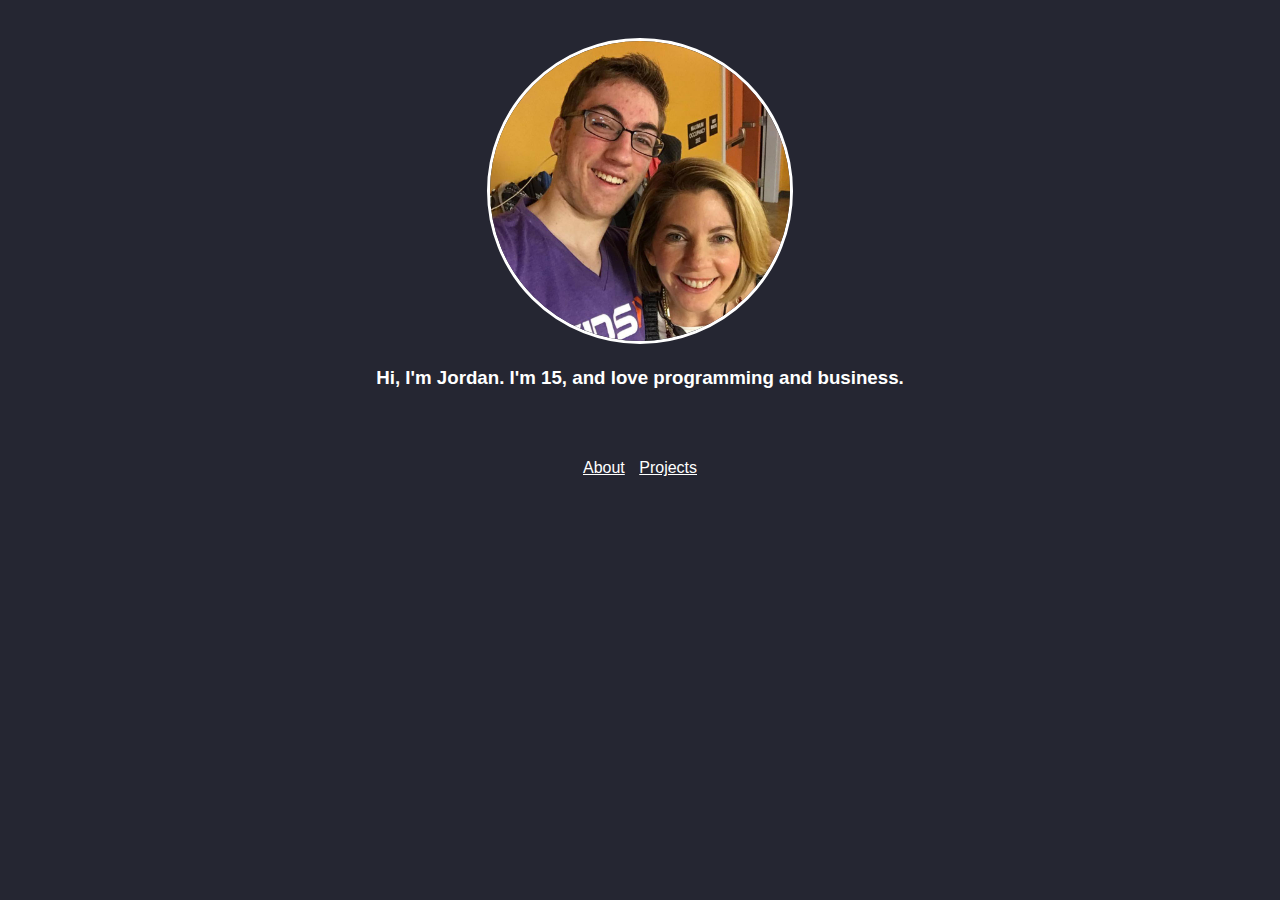
<file: index.html>
<!DOCTYPE html>
<html>
  <head>
    <title>Jordan Osterberg</title>
    <link rel="stylesheet" href="css/general.css"/>
  </head>
  <body>
    <div align="center">
        <img id="main-image" src="static/image/main.jpg">
        <h3>Hi, I'm Jordan. I'm <span id="age">15</span>, and love programming and business.</h3>
        <br>
        <br>
        <p><a class="mainhover" href="about.html">About</a> <a class="mainhover" href="projects.html">Projects</a></p>
    </div>
  </body>
</html>
</file>
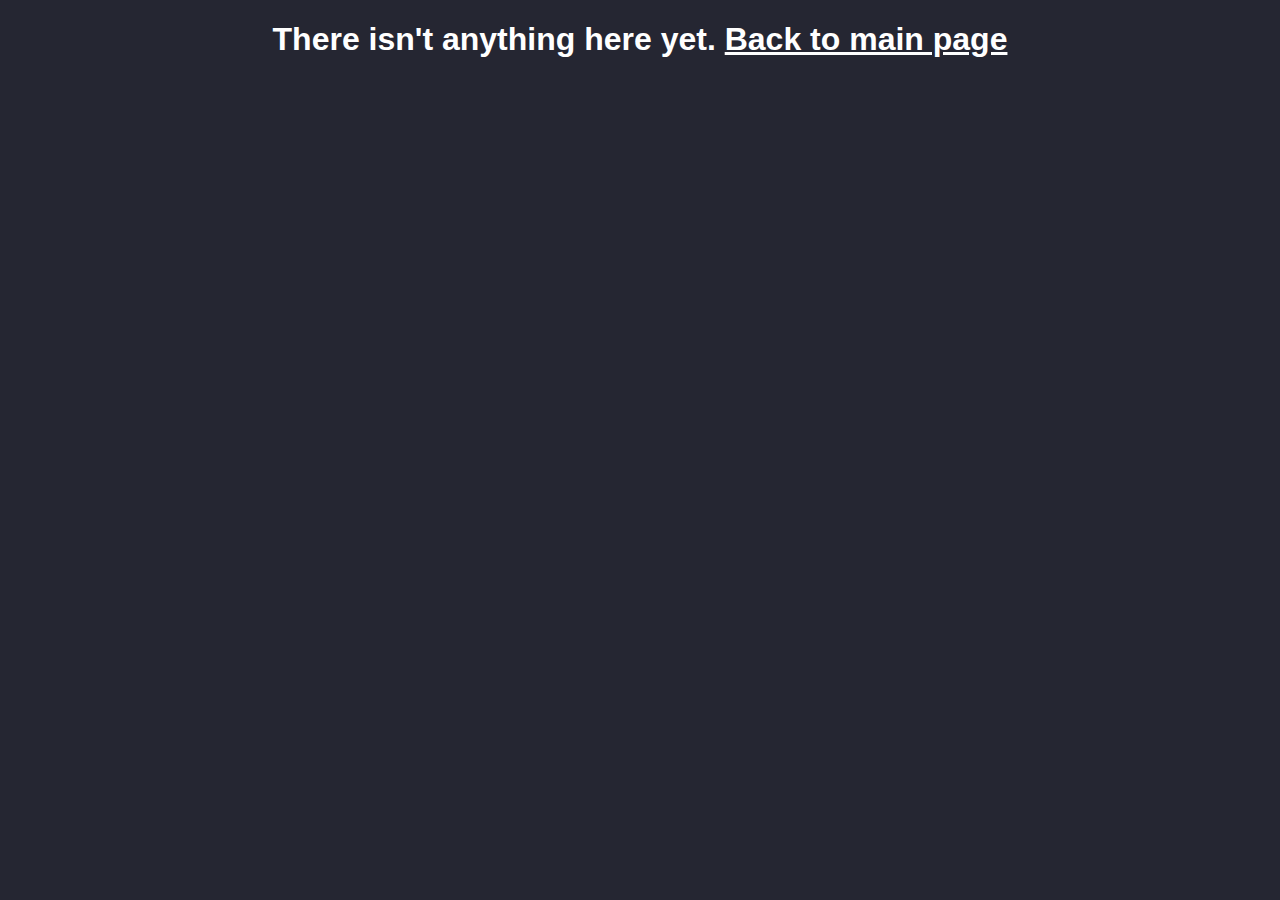
<file: about.html>
<!DOCTYPE html>
<html lang="en">
<head>
    <meta charset="UTF-8">
    <title>Jordan Osterberg - About</title>
    <link rel="stylesheet" href="css/general.css"/>
</head>
<body>
<div align="center">
    <h1>There isn't anything here yet. <a href="index.html">Back to main page</a></h1>
</div>
</body>
</html>
</file>
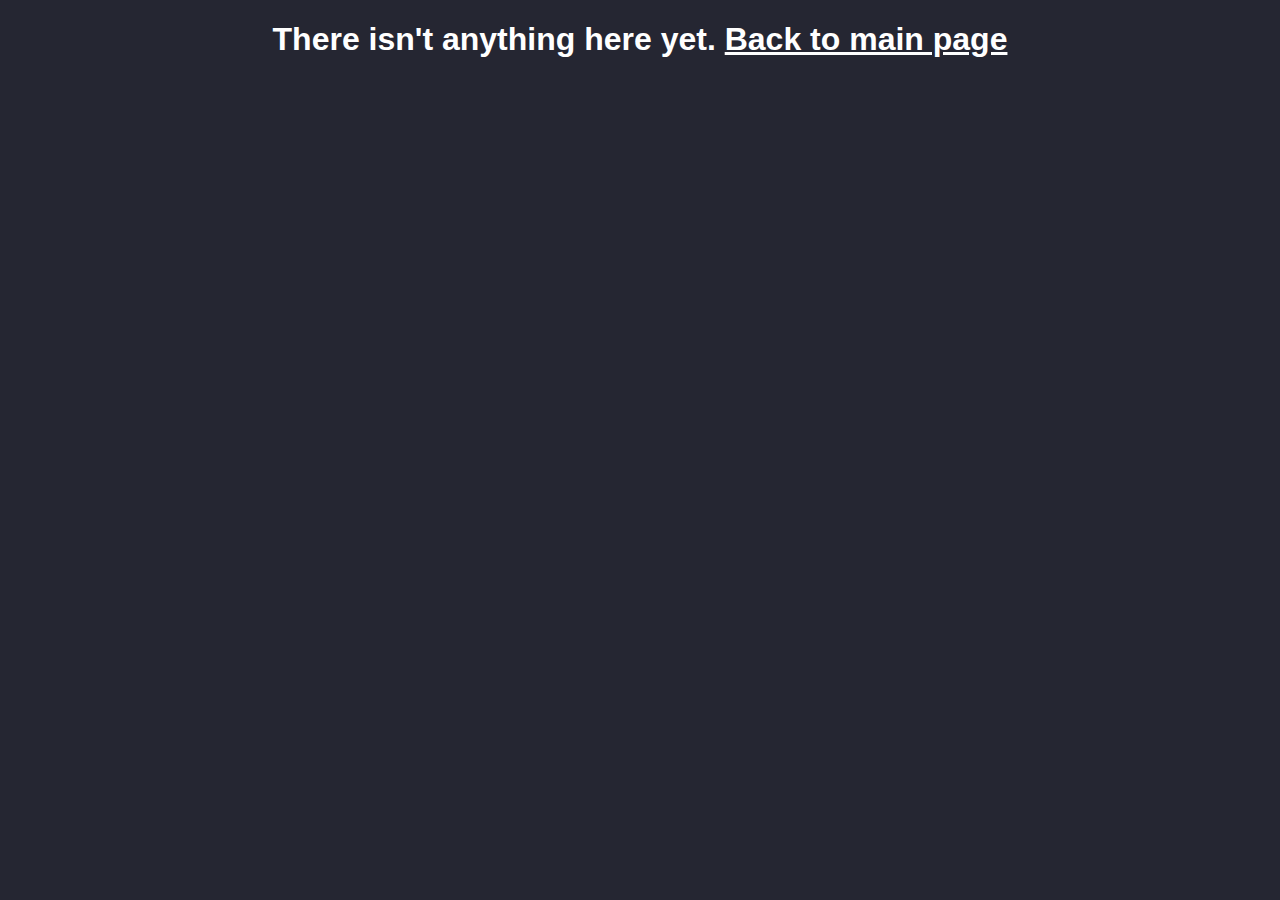
<file: projects.html>
<!DOCTYPE html>
<html lang="en">
<head>
    <meta charset="UTF-8">
    <title>Jordan Osterberg - Projects</title>
    <link rel="stylesheet" href="css/general.css"/>
</head>
<body>
    <div align="center">
        <h1>There isn't anything here yet. <a href="index.html">Back to main page</a></h1>
    </div>
</body>
</html>
</file>
<file: css/general.css>
html {
    font-family: Arial, serif;
    background-color: #252632;
    color: #ffffff;
}

#main-image {
    margin-top: 30px;
    height: 300px;
    border-radius: 50%;
    border: 3px white solid;
}

a {
    color: white;
    text-decoration: underline;
}

a + a {
    margin-left: 10px;
}
</file>
